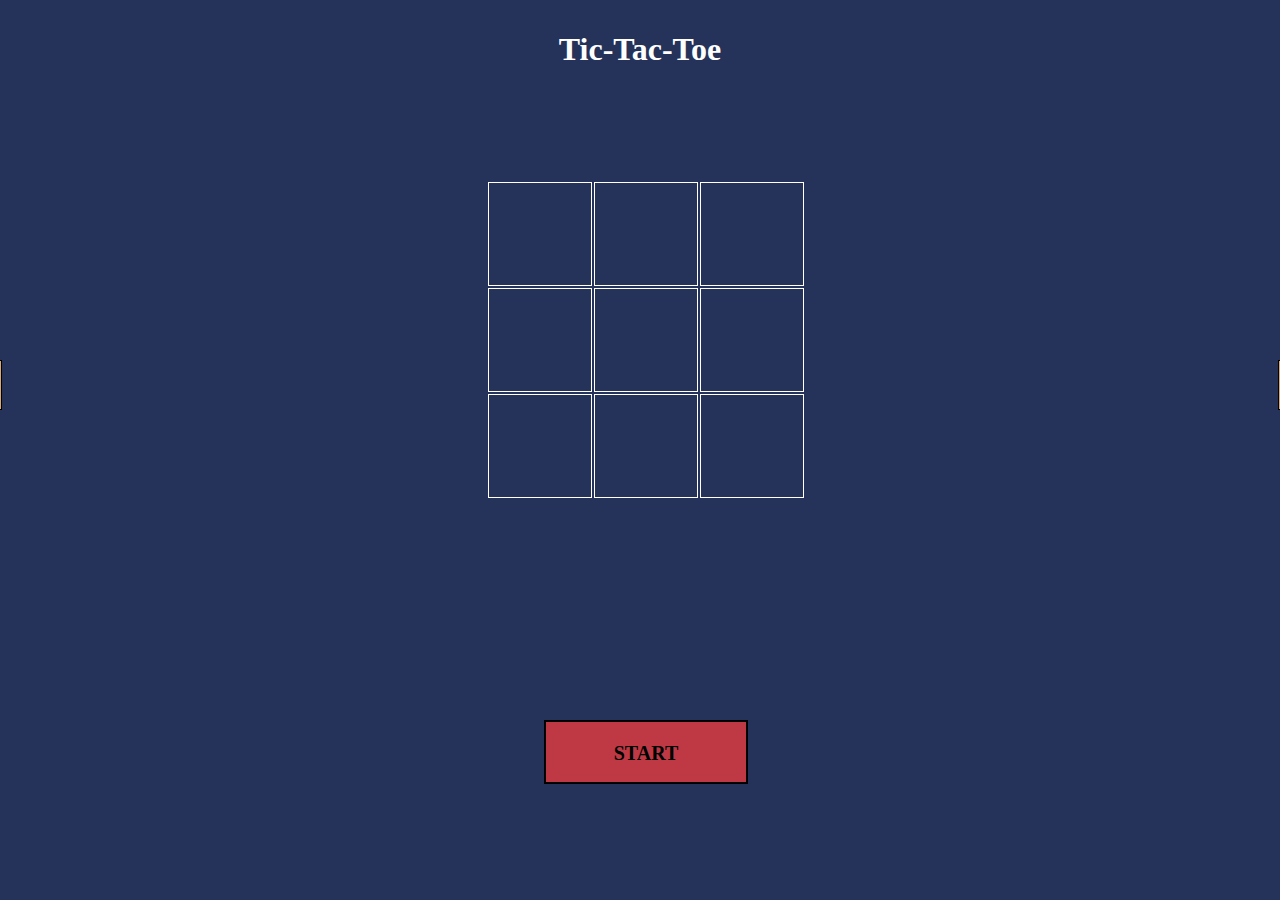
<file: tic-tac-toe/index.html>
<!DOCTYPE html>
<html lang="en">
<head>
    <meta charset="UTF-8">
    <meta name="viewport" content="width=device-width, initial-scale=1.0">
   
    <link rel="stylesheet" href="style.css">
    <title>Document</title>
</head>
<body>
  <h1>Tic-Tac-Toe</h1>
  <div class="main" id="overlay">
    <table id="table" >
        <tr>
            <td id="one"></td>
            <td id="two"></td>
            <td id="three"></td>
        </tr>
        <tr>
            <td id="four"></td>
            <td id="five"></td>
            <td id="six"></td>
        </tr>
        <tr>
            <td id="seven"></td>
            <td id="eight"></td>
            <td id="nine"></td>
        </tr>
    </table>
  </div>


  <div id="option">
    <p id="demo">START</p>
  </div>

  <div id="xwin">
     lmlml
  </div>

  <div id="owin">
   d;ls;lfm;s
  </div>
    

    <div id="reset">
        <button onclick="reset()" id="button">Reset</button>
    </div>

    <script src="script.js"></script>
</body>
</html>
</file>
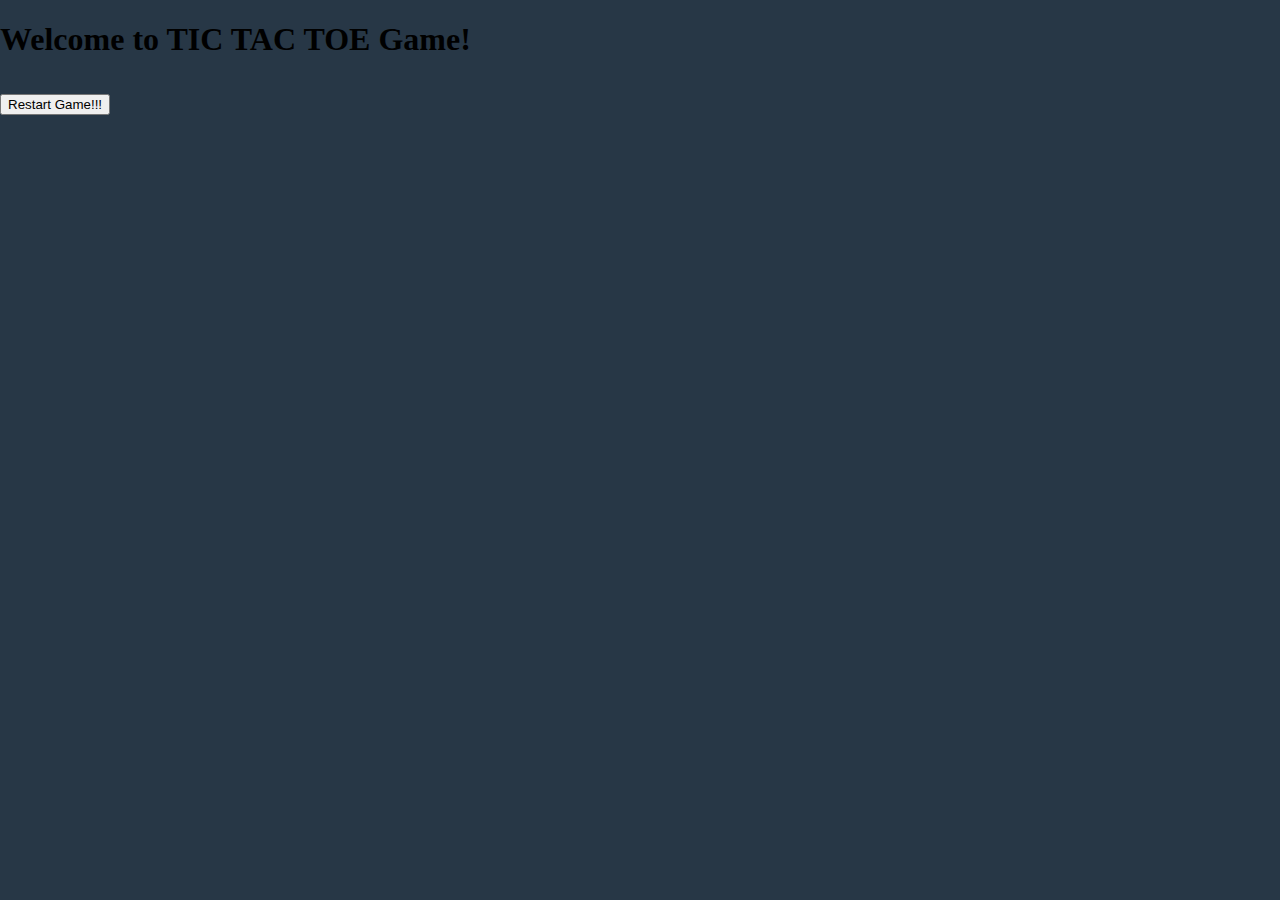
<file: TIC_TAC_TOE/index.html>
<!DOCTYPE html>
<html lang="en">
<head>
    <meta charset="UTF-8">
    <meta name="viewport" content="width=device-width, initial-scale=1.0">
    <link rel="stylesheet" href="style.css">
    <title>TicTacToe</title>
</head>
<body>
    <header>
    <div>
        <h1 class="container">Welcome to TIC TAC TOE Game!</h1>
    </div>
    </header>
    
    <section> 
    <div > 
    <table class="board">
        <tr>
            <td></td>
            <td></td>
            <td></td>
        </tr>
        <tr>
            <td></td>
            <td></td>
            <td></td>
        </tr>
        <tr>
            <td></td>
            <td></td>
            <td></td>
        </tr>
    </table>
    <button id="b" type="button" name="button">Restart Game!!!</button>
    </div>
    
    </section>
    
    <script src="app.js"></script>
</body>
</html>
</file>
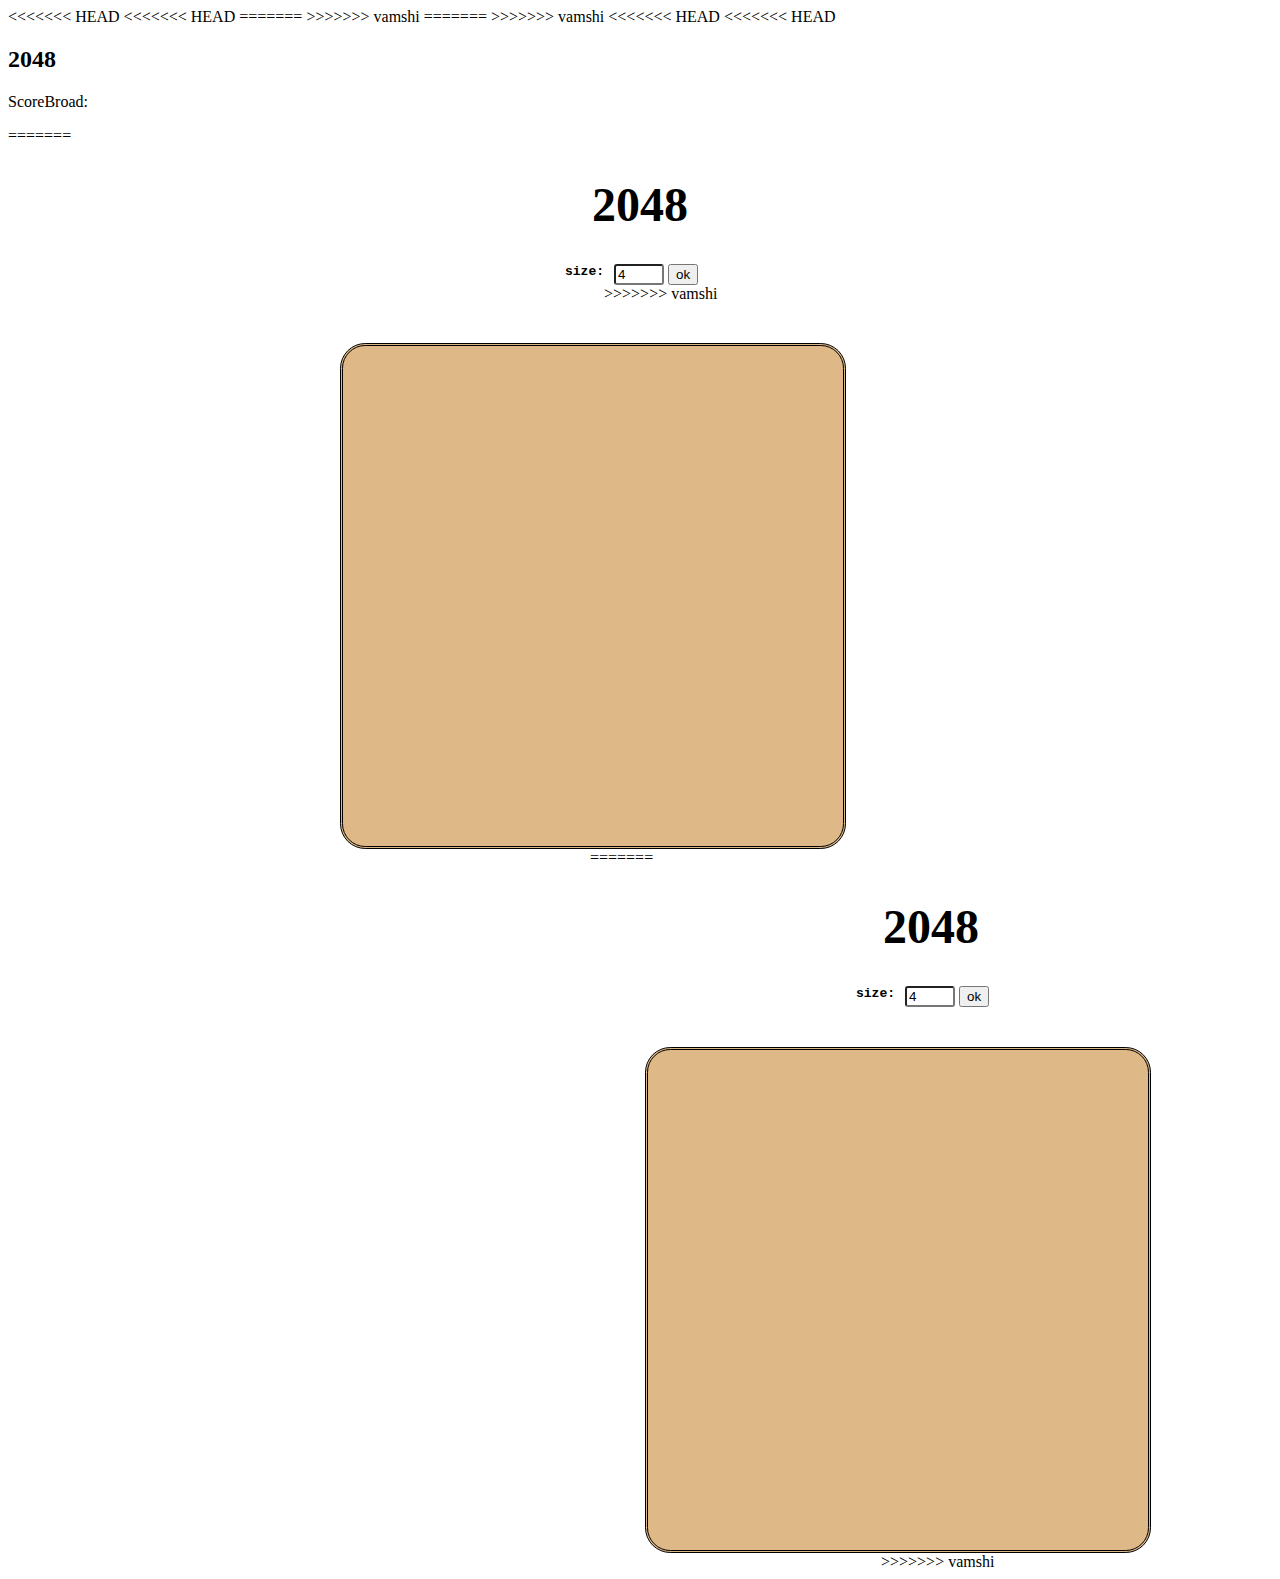
<file: 2048/2048.html>
<html>
<<<<<<< HEAD
<<<<<<< HEAD
    <head> 
=======
    <head>
        <script type = "text/javascript" 
         src = "https://ajax.googleapis.com/ajax/libs/jquery/2.1.3/jquery.min.js"></script>
>>>>>>> vamshi
=======
    <head>
        <script type = "text/javascript" 
         src = "https://ajax.googleapis.com/ajax/libs/jquery/2.1.3/jquery.min.js"></script>
>>>>>>> vamshi
        <meta charset="UTF-8">
        <link href="2048.css" rel="stylesheet">
        <title> 2048 the game </title>
        <hred>
    </head>
    <body> 
<<<<<<< HEAD
<<<<<<< HEAD
        <h2 class="headtext"> 2048 </h2>
    <p class="scoreline"> ScoreBroad: </p>
        <!-- <input type="text" placeholder="EnterTheValue"> -->
=======
        <h1> 2048 </h1>
        <h4 id="scoreline"></h4>
        <div id="size-block">
            <p id="size-title">size: </p>
            <input id="size" type="number" value="4">
            <input id="change-size" type="button" value="ok">
            <div class="clear0"></div> 
>>>>>>> vamshi
        <div class="canvabox"> 
            <canvas id="canvas" width="500", height="500"></canvas>
        </div>
        
        <script src="2048.js"></script>
    </body>
</html>
=======
        <h1> 2048 </h1>
        <h4 id="scoreline"></h4>
        <div id="size-block">
            <p id="size-title">size: </p>
            <input id="size" type="number" value="4">
            <input id="change-size" type="button" value="ok">
            <div class="clear0"></div> 
        <div class="canvabox"> 
            <canvas id="canvas" width="500", height="500"></canvas>
        </div>
        
        <script src="2048.js"></script>
    </body>
</html>
>>>>>>> vamshi

<!-- vamshi -->
</file>
<file: tic-tac-toe/style.css>
body{
    margin: 0;
    padding: 0;
    background-color: #253259;
    overflow-x: hidden;
    /* box-sizing: border-box; */
}
td{
    width: 100px;
    height: 100px;
    border: 1px solid white;
    text-align: center;
    font-weight: bold;
    font-size: 30px;
    color: white;
}
h1{
    text-align: center;
    padding: 10px;
    color: white;
}
#xwin{
    position: absolute;
    width: 100px;
    padding: 10px;
    font-weight: bold;
    font-size: 25px;
    left: -120px;
    top: 40%;
    background: #D9A679;
    border: 1px solid black;
    text-align: center;
    transition: 1s;
}
#owin{
    position: absolute;
    width: 100px;
    padding: 10px;
    font-weight: bold;
    font-size: 25px;
    right: -120px;
    top: 40%;
    background: #D9A679;
    border: 1px solid black;
    text-align: center;
    transition: 1s;
}
.main{
    position: absolute;
    left: 38%;
    top: 20%;
}
/* #overlay{
    background-color: transparent;
    filter: blur(8px); 
   
} */
#reset{
    position: absolute;
    left: 44.7%;
    top: 42%;
    display: none;
}
#button{
    background-color: #BF3945; /* Green */
    border: 2px solid black;
    color: white;
    padding: 15px 32px;
    text-align: center;
    text-decoration: none;
    font-size: 16px;
    margin: 4px 2px;
    cursor: pointer;
}
#option{
    width: 200px;
    height: 60px;
    background-color: #BF3945;
    border: 2px solid black;
    text-align: center;
    position: absolute;
    left: 42.5%;
    top: 80%;
}
#demo{
    font-size: 20px;
    font-weight: bold;
    /* padding: 1px; */
    /* transform: translateY(-18px); */
}
</file>
<file: TIC_TAC_TOE/style.css>
body{
    margin: 0;
    padding: 0;
    background-color: #273746;
}
.main{
    position: absolute;
    left: 38%;
    top: 25%;
}
#overlay{
    background-color: transparent;
    /* filter: blur(8px); */
   
}
#reset{
    position: absolute;
    left: 44.7%;
    top: 42%;
    display: none;
}
#button{
    background-color: red; /* Green */
    border: 2px solid black;
    color: white;
    padding: 15px 32px;
    text-align: center;
    text-decoration: none;
    font-size: 16px;
    margin: 4px 2px;
    cursor: pointer;
}
#option{
    width: 200px;
    height: 50px;
    background-color: aqua;
    border: 2px solid black;
    text-align: center;
    position: absolute;
    left: 41.5%;
    top: 70%;
}
#demo{
    font-size: 20px;
    font-weight: bold;
    padding: 10px;
    transform: translateY(-18px);
}
</file>
<file: 2048/2048.css>
body{
<<<<<<< HEAD
<<<<<<< HEAD
    background-color: lightskyblue;
=======
    background-color: darkgoldenrod;
}

h4 {
    color: black;
    font-size: 20px;
>>>>>>> vamshi
}

h1 {
    text-align: center;
    font-size: 300%;
    font-family: fantasy;
}

#scoreline{
    text-align: center;
<<<<<<< HEAD
    position: relative;
    left: -85px;
=======
    background-color: darkgoldenrod;
}

h4 {
    color: black;
    font-size: 20px;
}

h1 {
    text-align: center;
    font-size: 300%;
    font-family: fantasy;
}

#scoreline{
    text-align: center;
=======
>>>>>>> vamshi
}

.clear{
    clear: both;
}

#size-block{
    margin-left: -50px;
    padding-left: 50%;
}

#size-title {
    float :left;
    margin-left: -25px;
    margin-top: 0px;
<<<<<<< HEAD
>>>>>>> vamshi
=======
>>>>>>> vamshi
    font-size: xx-large;
    font-family: monospace;
    font-size: monospace;
    font-weight: 600;
<<<<<<< HEAD
}

#size {
    width: 50px;
    margin-left: 10px;
    border-radius: 3px;
}

#canvabox {
    margin-left: -250px;
    padding-left: 50%; 
}

#canvas{
    background-color: burlywood;
    margin-left: -250px;
    margin-top: 40px;
    padding-right: 0%;
    border: double;
    border-color:rgb(0, 0, 0);
    border-radius: 05%;
}

=======
}

#size {
    width: 50px;
    margin-left: 10px;
    border-radius: 3px;
}

#canvabox {
    margin-left: -250px;
    padding-left: 50%; 
}

#canvas{
    background-color: burlywood;
    margin-left: -250px;
    margin-top: 40px;
    padding-right: 0%;
    border: double;
    border-color:rgb(0, 0, 0);
    border-radius: 05%;
}
>>>>>>> vamshi
/* vamshi */
</file>
